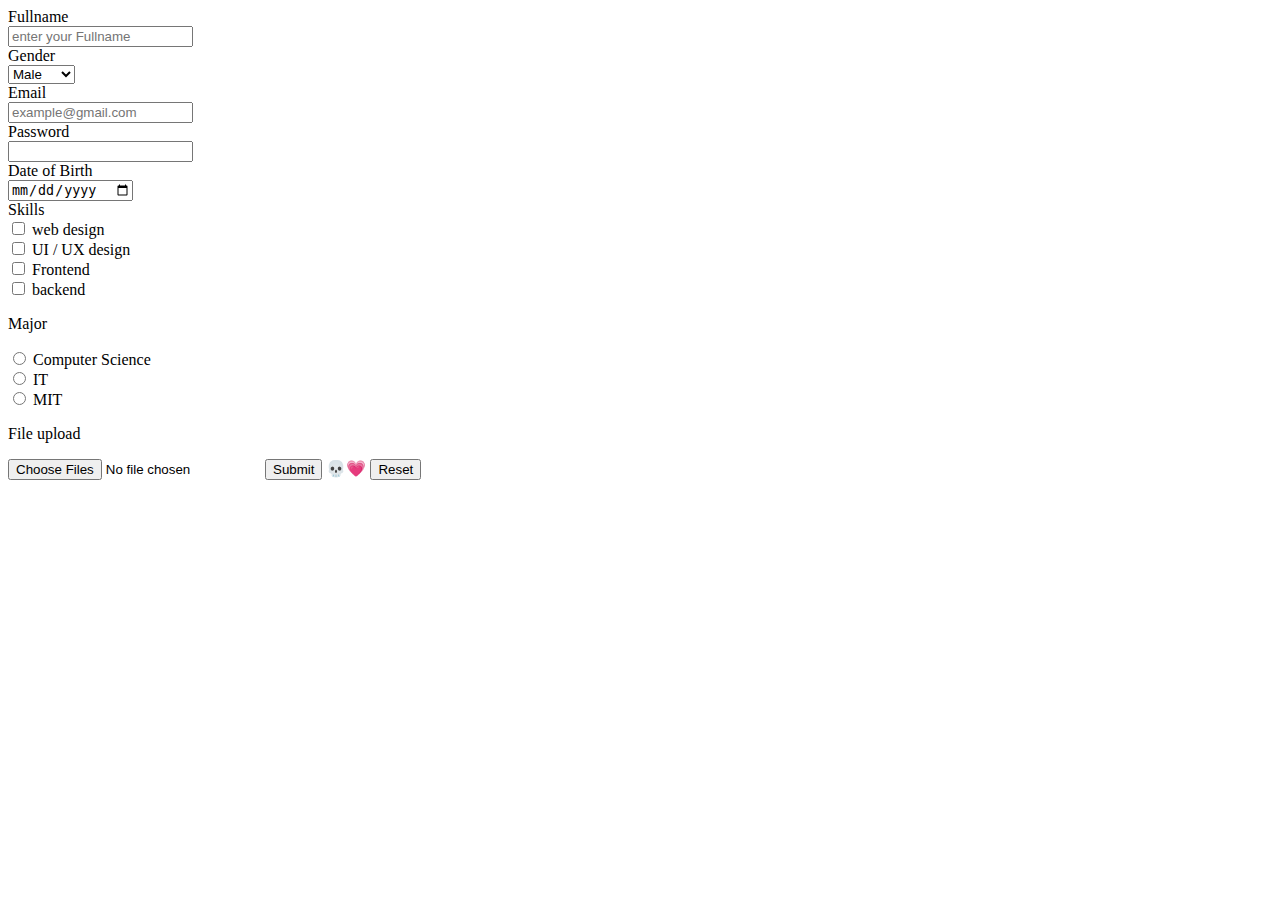
<file: form.html>
<!DOCTYPE html>
<html lang="en">
<head>
    <meta charset="UTF-8">
    <meta http-equiv="X-UA-Compatible" content="IE=edge">
    <meta name="viewport" content="width=device-width, initial-scale=1.0">
    <title>Form</title>
</head>
<body>
    <form action="#">
        <label for="">Fullname</label> <br>
        <input type="text" placeholder="enter your Fullname" required> <br>
        <label for="">Gender</label> <br>
        <select name="" id=""> <br>
            <option value="">Male</option>
            <option value="">Female</option>
        </select> <br>
        <label for="">Email</label> <br>
        <input type="email" placeholder="example@gmail.com" required> <br>
        <label for="">Password</label> <br>
        <input type="password" required> <br>
        <label for="">Date of Birth</label> <br>
        <input type="date"> <br>
        <label for="">Skills</label> <br>
        <input type="checkbox" name="skills"> web design <br>
        <input type="checkbox" name="skills"> UI / UX design <br>
        <input type="checkbox" name="skills"> Frontend <br>
        <input type="checkbox" name="skills"> backend <br>
        <p>Major</p>
        <input type="radio" name="Major"> Computer Science <br>
        <input type="radio" name="Major"> IT <br>
        <input type="radio" name="Major"> MIT <br>
        <p>File upload</p> 
        <input type="file" multiple>
        <input type="submit"> 💀💗
        <input type="reset">
    </form>
</body>
</html>
</file>
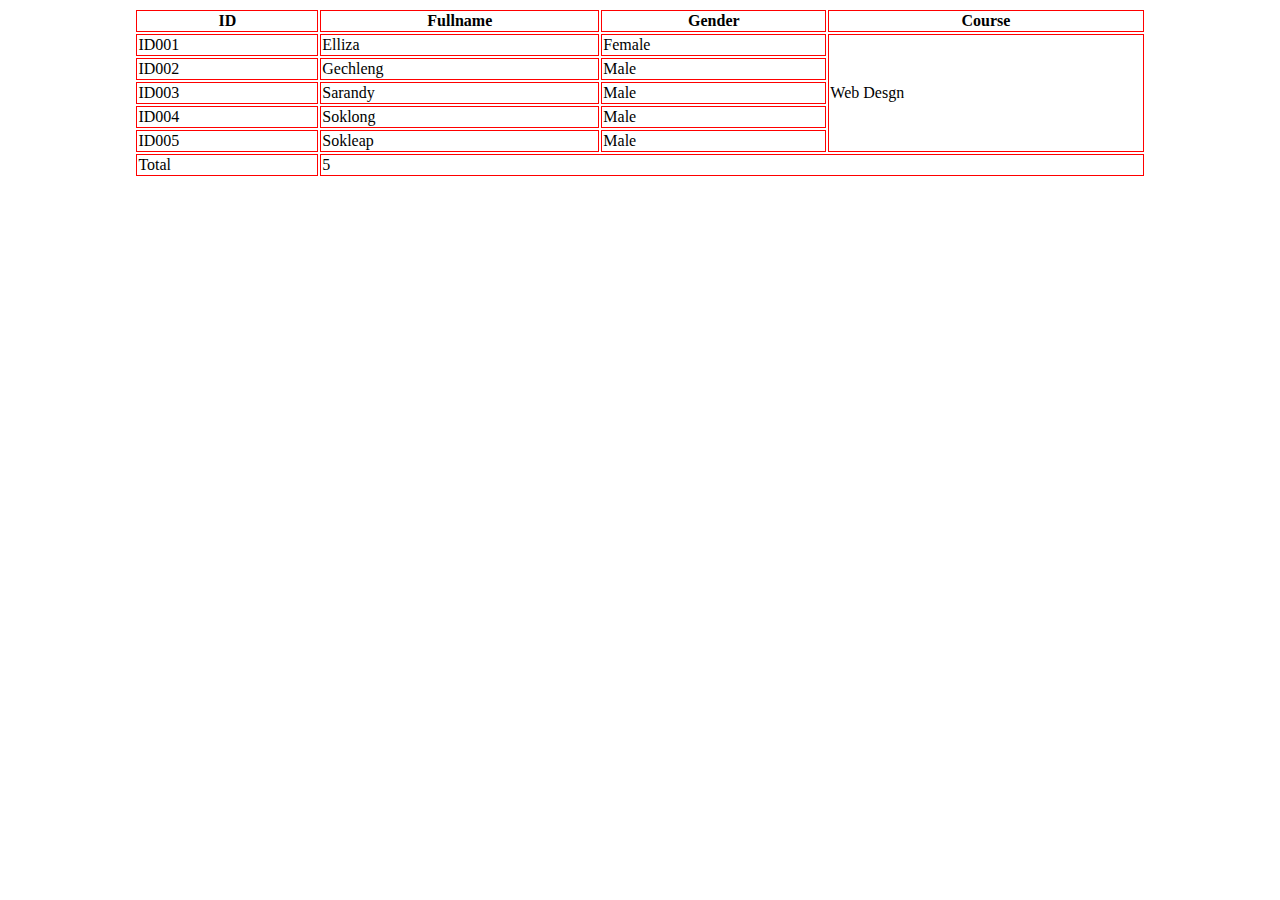
<file: blockandinline.html/table/table.html>
<!DOCTYPE html>
<html lang="en">
<head>
    <meta charset="UTF-8">
    <meta http-equiv="X-UA-Compatible" content="IE=edge">
    <meta name="viewport" content="width=device-width, initial-scale=1.0">
    <title>Document</title>
    <link rel="stylesheet" href="table.css">
</head>
<body>
    <table style="border: 1;">
        <tr>
            <th>ID</th>
            <th>Fullname</th>
            <th>Gender</th>
            <th>Course</th>
        </tr>
        <tr>
            <td>ID001</td>
            <td>Elliza</td>
            <td>Female</td>
            <td rowspan="5">Web Desgn</td>
        </tr>
        <tr>
            <td>ID002</td>
            <td>Gechleng</td>
            <td>Male</td>
            <!-- <td>Web Design</td> -->
        </tr>
        <tr>
            <td>ID003</td>
            <td>Sarandy</td>
            <td>Male</td>
            <!-- <td>Web Desgn</td> -->
        </tr>
        <tr>
            <td>ID004</td>
            <td>Soklong</td>
            <td>Male</td>
            <!-- <td>Web Desgn</td> -->
        </tr>
        <tr>
            <td>ID005</td>
            <td>Sokleap</td>
            <td>Male</td>
            <!-- <td>Web Desgn</td> -->
        </tr>
        <tr>
            <td>Total</td>
            <td colspan="3">5</td>
        </tr>
    </table>
</body>
</html>
</file>
<file: blockandinline.html/table/table.css>
table{
    width: 80%;
    margin: auto;
}
td, th{
    border-collapse: collapse;
    border: 1px solid red;
}
</file>
